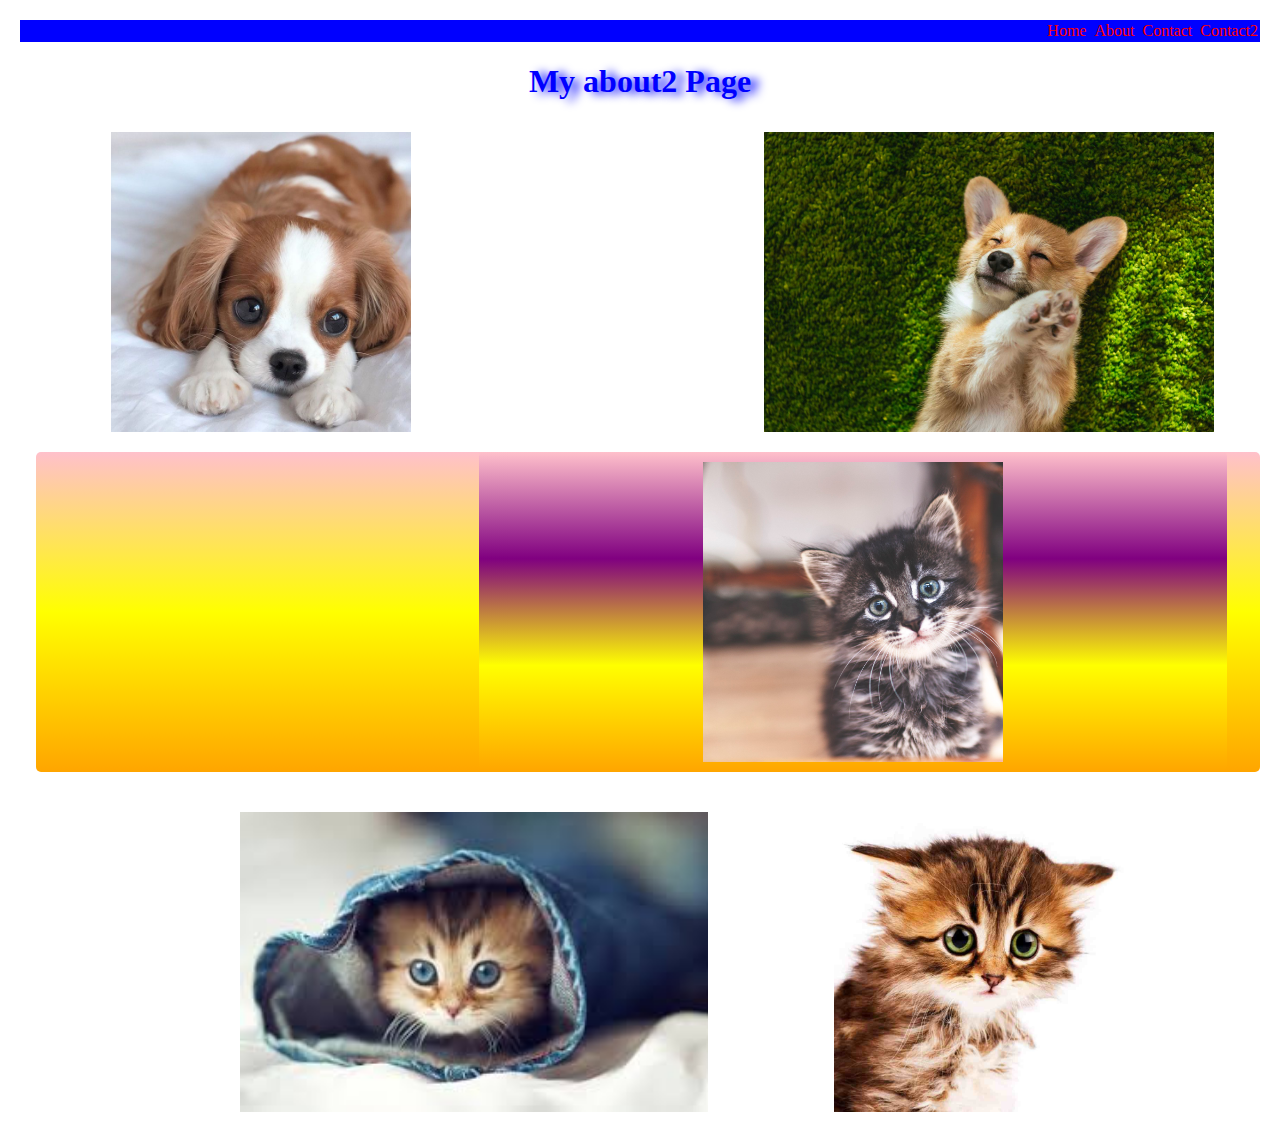
<file: About2.html>
<html>
    <head>
        <meta charset="UTF-8">
        <meta name="viewport" content="width=device-width,initial-scale= 1.0">
        <meta http-equiv="X-UQ-Compatible" content="ie-edge">  
        <title>About Page</title>  
        <link rel="stylesheet" href="style.css">
    </head>    
    <body class="about2">
        <header>
               <nav>
                   <ul>
                       <a href='index.html'> <li> Home </li> </a>
                       <a href='About.html'> <li> About </li> </a>
                       <a href='Contact.html'> <li>Contact </li> </a>
                       <a href='Contact2.html'> <li>Contact2 </li> </a>
                   </ul>    
               </nav>   
        </header>   
        <h1> My about2 Page</h1>
        <div class="wrapper">
            <div class="Boxx a"><img src='dog.jpg' alt="dog1" height="300px"></div>
            <div class="Boxx b"><img src='dog1.jpg' alt="dog2" height="300px"></div>
            <div class="Boxx c"> </div>
            <div class="Boxx d"><img src='kit.jpg' alt="kit1" height="300px"></div>
            <div class="Boxx e"><img src='kit1.jpg' alt="kit2" height="300px"></div>
            <div class="Boxx f"><img src='kit2.jpg' alt="kit3" height="300px"></div>
        </div>
    </body>    
</html>
</file>
<file: style.css>
h1 {
    color: blue;
    text-align: center;
    text-shadow: 8px 2px 10px;
}

h6 {
    color: rgb(10,86,8);
}

.big {
    color: orange;
}

#sec {
    background-color: yellowgreen;
}

nav {
    background-color : blue;
    text-align: right;
}

nav ul {
    list-style: none;
}

nav li {
    display: inline-block;
    margin: 2px;
}

a {
 text-decoration-line: none;
 color: red;
}

.container {
    background-color: yellow;
    border :10px dashed grey;
    margin: 10px 20px 10px 20px;
    padding: 10px 10px;
}

.box {
  /*  display:inline-block;*/
    background-color: green;
    height: 200px;
    width: 200px;
    margin: 10px;
}

@keyframes fadeMe {
    0% {
        opacity: 1;
    }
    100% {
        opacity: 0;
    }
}

#box1 {
    animation-name: fadeMe;
    animation-duration: 4s;
    animation-iteration-count: infinite;
    animation-timing-function: linear;
    background-color: blue;
}

@keyframes rotateMe {
    0% {transform: rotate(90deg);}
    50% {transform: rotate(180deg);}
    100%{transform: rotate(360deg)}
}

#box2 {
   animation-name: rotateMe;
   animation-duration: 5s;
   animation-iteration-count: 4s;
   animation-timing-function: ease-in-out;
   border-radius: 10%;
   background-image: radial-gradient(circle,blue,green,pink,violet)
}

@keyframes getBigger {
    0% {transform: scale(1);}
    50% {transform: scale(2);}
    100% {transform: scale(.5);}
}

#box3 {
    animation: getBigger 4s 4s infinite;
    border-radius: 50%;
    background-color: orange;
}

@keyframes changeColors {
    0%{background-color: aquamarine}
    25%{background-color: yellow}
    50%{background-color: yellowgreen}
    75%{background-color: orange}
    100%{background-color: orangered}
}

#box4 {
  /*  animation: changeColors 3s 4s infinite;*/
    animation: changeColors 3s 4s forwards;
}

@keyframes moveBox {
    0% {left: 0px; top: 0px}
    25% {left:100px; top: 0px}
    50% {left:1000px; top: 200px}
    75% {left: 0px; top: 200px}
    100% {left: 0px; top: 0px}
}

#box5{
    background-color: violet;
    animation: moveBox 3s 4s infinite;
    position : relative;
}

#box6 {
    background-color: yellowgreen;
    top: 10px;
    left: 20px;
    position: relative;
    /*position: absolute;*/
   /* position: fixed;*/
}

.circle-img {
    border-radius:50%;
}

img {
   box-shadow: 50PX blue; 
}

.flex {
    display: flex;
    flex-wrap: wrap;
    margin: 30px;
    border: 10px solid orange;
    align-items: center; 
    align-content: center;
    justify-content: center;
    flex-direction: row;
}

/*html {
    background-image: url(dog.jpg);
    background-repeat: no-repeat;
    background-size: cover;

    background-image: linear-gradient(to right,blue,green,purple);
    background-image: linear-gradient(to bottom,blue,green,purple); 
    background-image: radial-gradient(blue,green,purple);
} */

.contact-box {
    display: flex;
    justify-content: center;
}

.row {
    margin: 50px;
}

.input-field {
    margin: 20px;
}



form input, textarea, button {
    margin :30px;
    display : block;
}

.contact2 {
    background-color: plum;
}

.nav-wrapper {
    background-color: yellowgreen;
}

.wrapper {
  display: grid;
  grid-gap: 10px;
  -ms-grid-column-span: repeat(5, [col] 100px ) ;
  grid-template-rows: repeat(3, [row] auto  );
  background-color: #fff;
  color: #444
}

.Boxx {
  background-color: white;
  color: white;
  border-radius: 5px;
  padding: 10px;
  font-size: 150%;
  z-index:10;
}

 .a {
    grid-column: col 2 / span  2;
    grid-row: row ;
    display: flex;
    justify-content: center;
  }
  
  .b {
    grid-column: col 6 / span  1 ;
    grid-row: row ;
    display: flex;
    justify-content: center;
  }
  .c {
    grid-column: col /span 8 ;
    grid-row: row 2 ;
    display: flex;
    justify-content: center;
    background-image: linear-gradient(pink,yellow,orange);
  }
  .d {
    grid-column: col 4/ span  3 ;
    grid-row: row 2 ;
    display: flex;
    justify-content: center;
    background-image: linear-gradient(pink,purple,yellow,orange);
  }

  .e {
    grid-column: col 3 / span 2;
    grid-row: row 4;
    display: flex;
    justify-content: center;
  }

  .f {
    grid-column: col 6 / span 2;
    grid-row: row 4  ;
    background-color: paleturquoise);
    z-index: 20;
    display: flex;
    justify-content: center;
  }

  .about2 {
   margin: 20px;
  }
</file>
